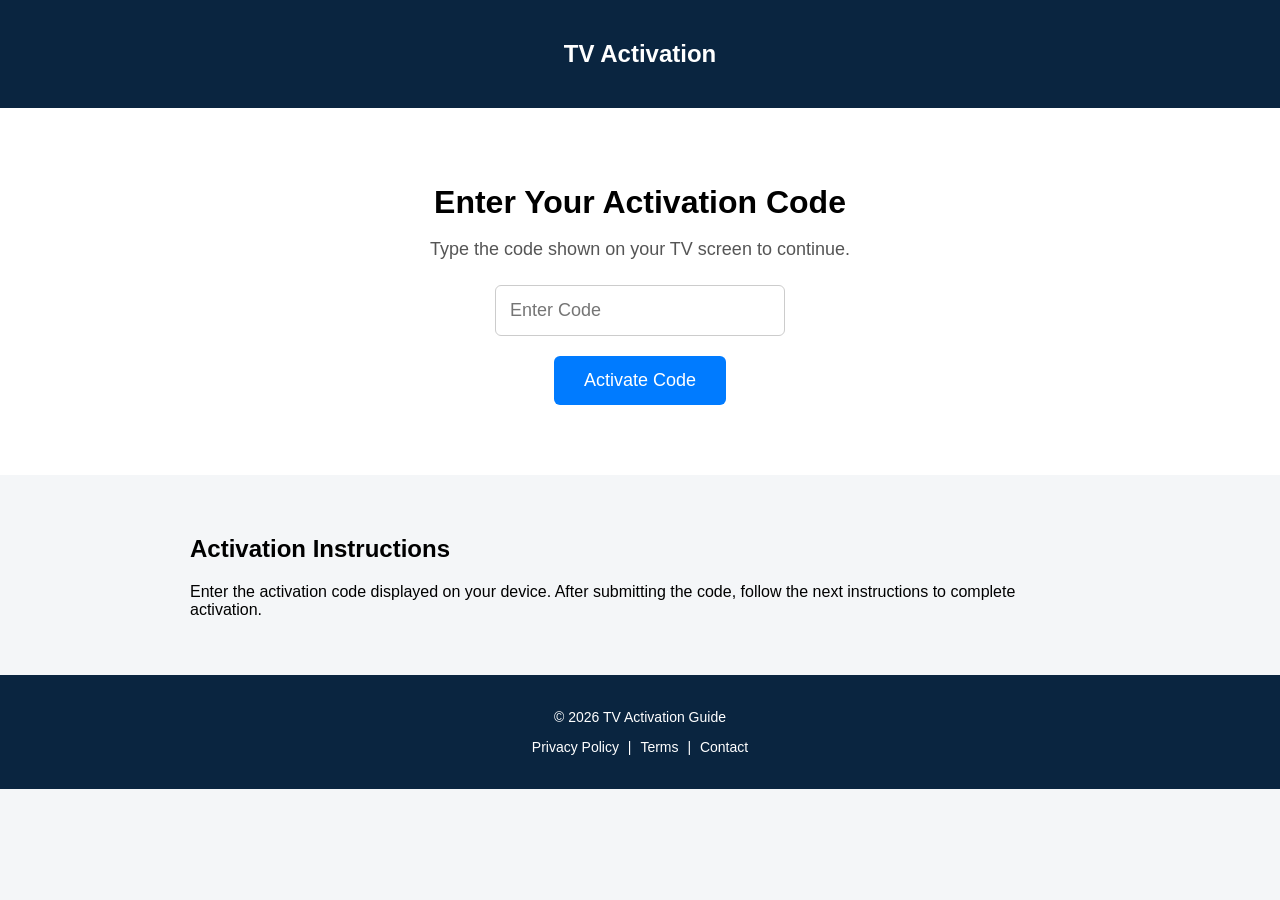
<file: index.html>
<!DOCTYPE html>
<html lang="en">

<head>

<meta charset="UTF-8">
<meta name="viewport" content="width=device-width, initial-scale=1">

<title>TV Activation Guide</title>

<link rel="stylesheet" href="style.css">

</head>


<body>

<header>
<h2>TV Activation</h2>
</header>


<section class="hero">

<h1>Enter Your Activation Code</h1>

<p>Type the code shown on your TV screen to continue.</p>

<div class="code-box">

<input type="text" id="code" placeholder="Enter Code">

<button class="activate-btn" onclick="goNext()">Activate Code</button>

</div>

</section>


<section class="section">

<h2>Activation Instructions</h2>

<p>
Enter the activation code displayed on your device.
After submitting the code, follow the next instructions to complete activation.
</p>

</section>


<footer>

<p>© 2026 TV Activation Guide</p>

<p>
<a href="privacy.html">Privacy Policy</a> |
<a href="terms.html">Terms</a> |
<a href="contact.html">Contact</a>
</p>

</footer>


<script>

function goNext(){

let code = document.getElementById("code").value;

if(code.trim() === ""){
alert("Please enter your activation code");
return;
}

window.location.href="success.html";

}

</script>


</body>
</html>
</file>
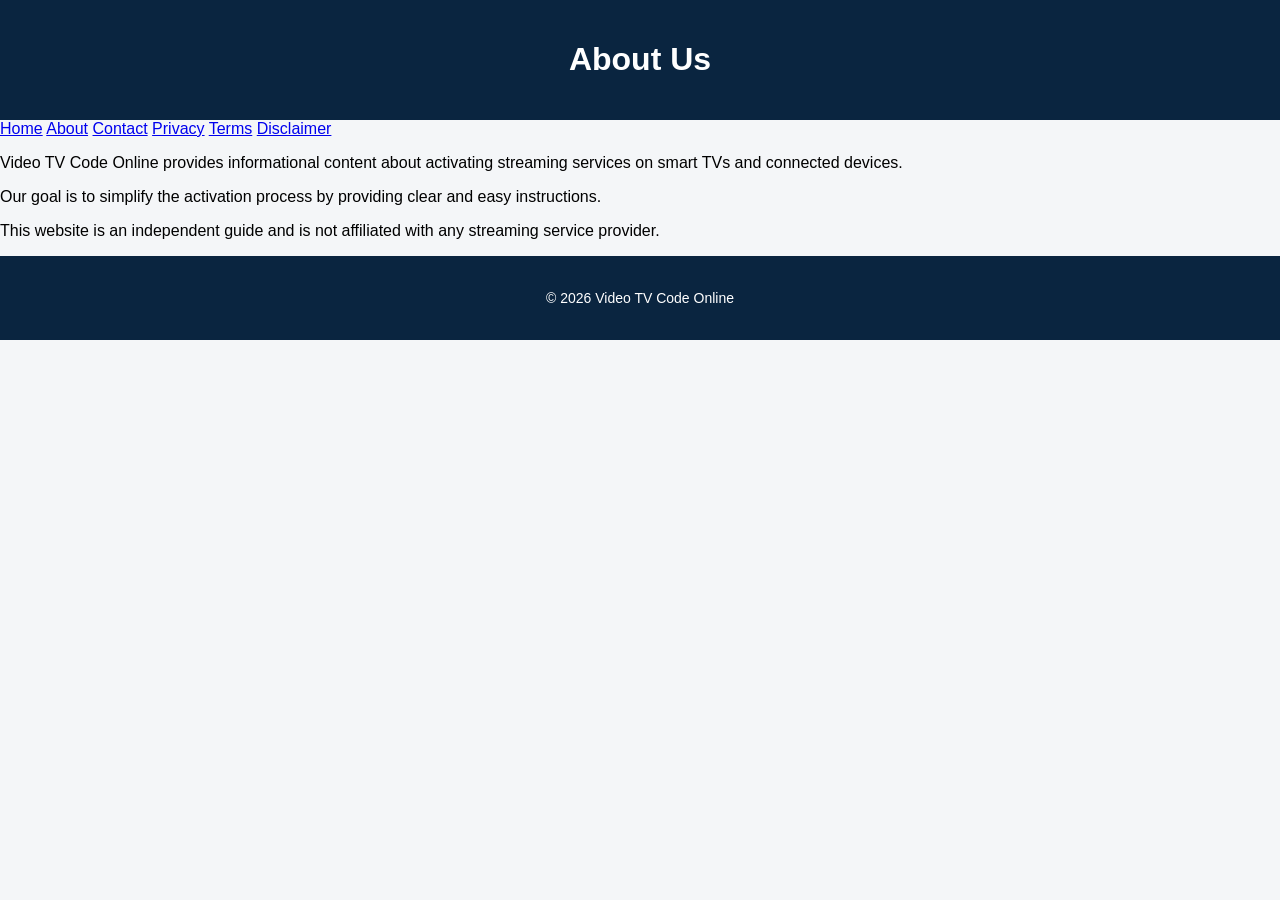
<file: about.html>
<!DOCTYPE html>
<html>
<head>
<title>About Us</title>
<link rel="stylesheet" href="style.css">
</head>

<body>

<header>
<h1>About Us</h1>
</header>

<nav>
<a href="index.html">Home</a>
<a href="about.html">About</a>
<a href="contact.html">Contact</a>
<a href="privacy.html">Privacy</a>
<a href="terms.html">Terms</a>
<a href="disclaimer.html">Disclaimer</a>
</nav>

<div class="container">

<p>Video TV Code Online provides informational content about activating streaming services on smart TVs and connected devices.</p>

<p>Our goal is to simplify the activation process by providing clear and easy instructions.</p>

<p>This website is an independent guide and is not affiliated with any streaming service provider.</p>

</div>

<footer>

<p>© 2026 Video TV Code Online</p>

</footer>

</body>
</html>
</file>
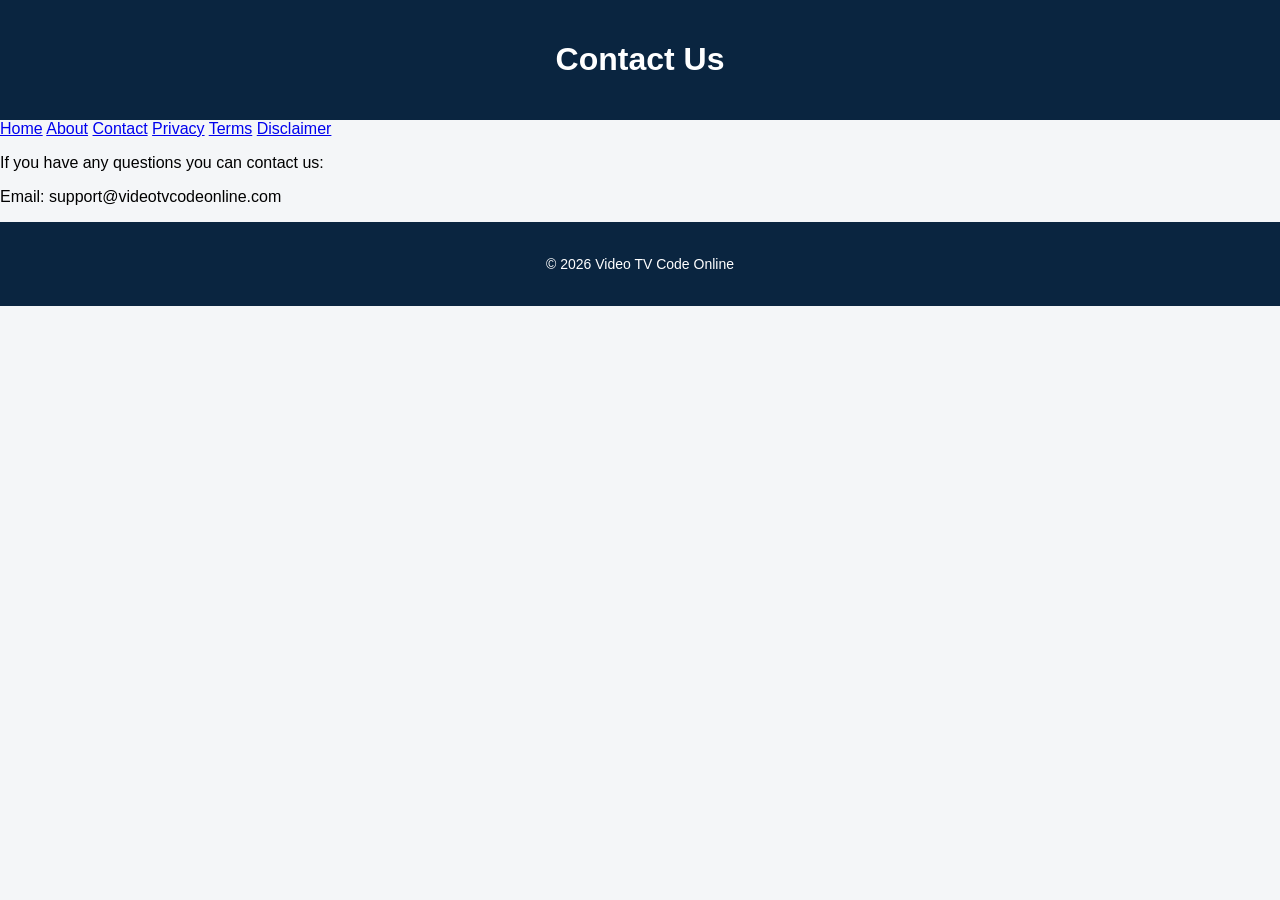
<file: contact.html>
<!DOCTYPE html>
<html>
<head>
<title>Contact</title>
<link rel="stylesheet" href="style.css">
</head>

<body>

<header>
<h1>Contact Us</h1>
</header>

<nav>
<a href="index.html">Home</a>
<a href="about.html">About</a>
<a href="contact.html">Contact</a>
<a href="privacy.html">Privacy</a>
<a href="terms.html">Terms</a>
<a href="disclaimer.html">Disclaimer</a>
</nav>

<div class="container">

<p>If you have any questions you can contact us:</p>

<p>Email: support@videotvcodeonline.com</p>

</div>

<footer>

<p>© 2026 Video TV Code Online</p>

</footer>

</body>
</html>
</file>
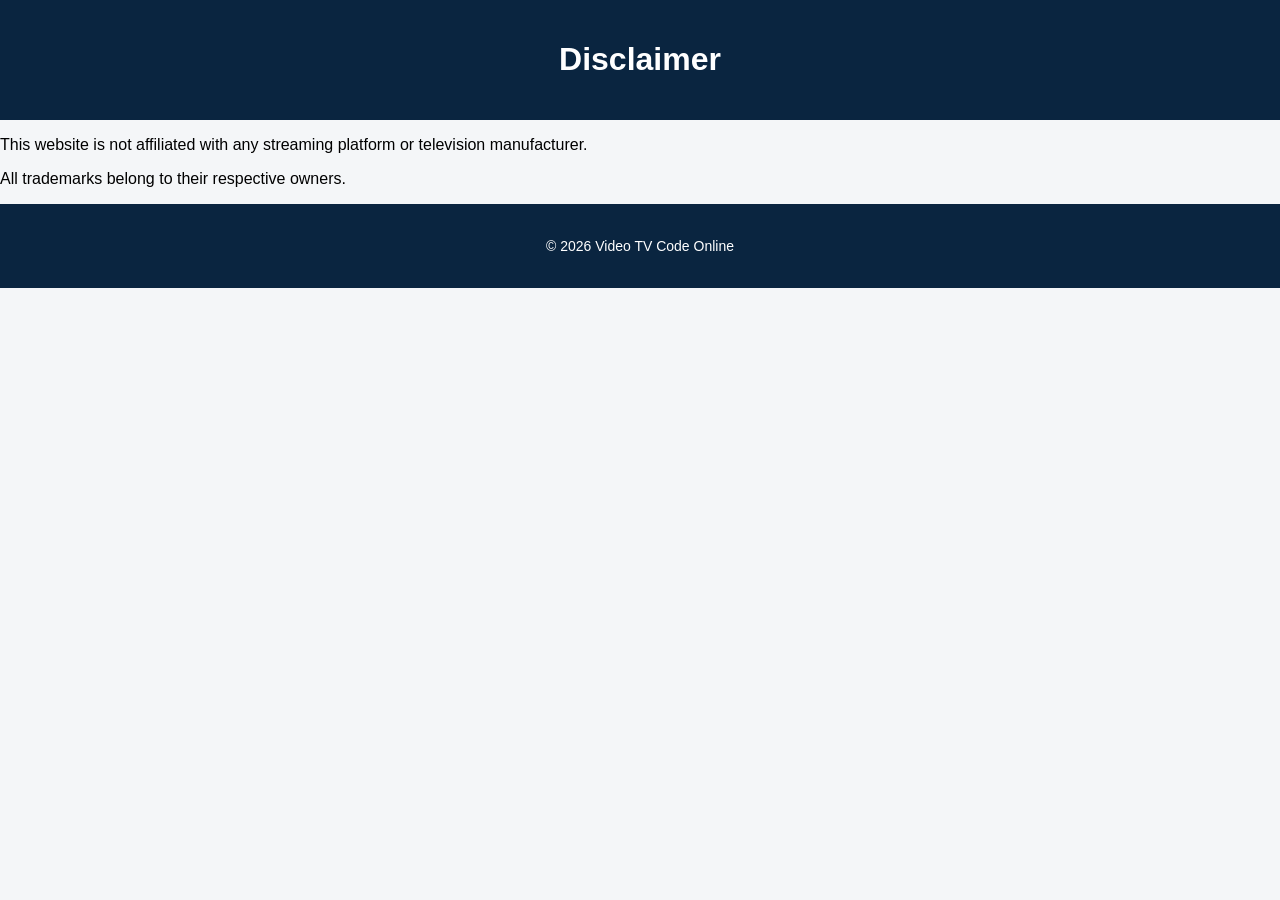
<file: disclaimer.html>
<!DOCTYPE html>
<html>
<head>
<title>Disclaimer</title>
<link rel="stylesheet" href="style.css">
</head>

<body>

<header>
<h1>Disclaimer</h1>
</header>

<div class="container">

<p>This website is not affiliated with any streaming platform or television manufacturer.</p>

<p>All trademarks belong to their respective owners.</p>

</div>

<footer>
<p>© 2026 Video TV Code Online</p>
</footer>

</body>
</html>
</file>
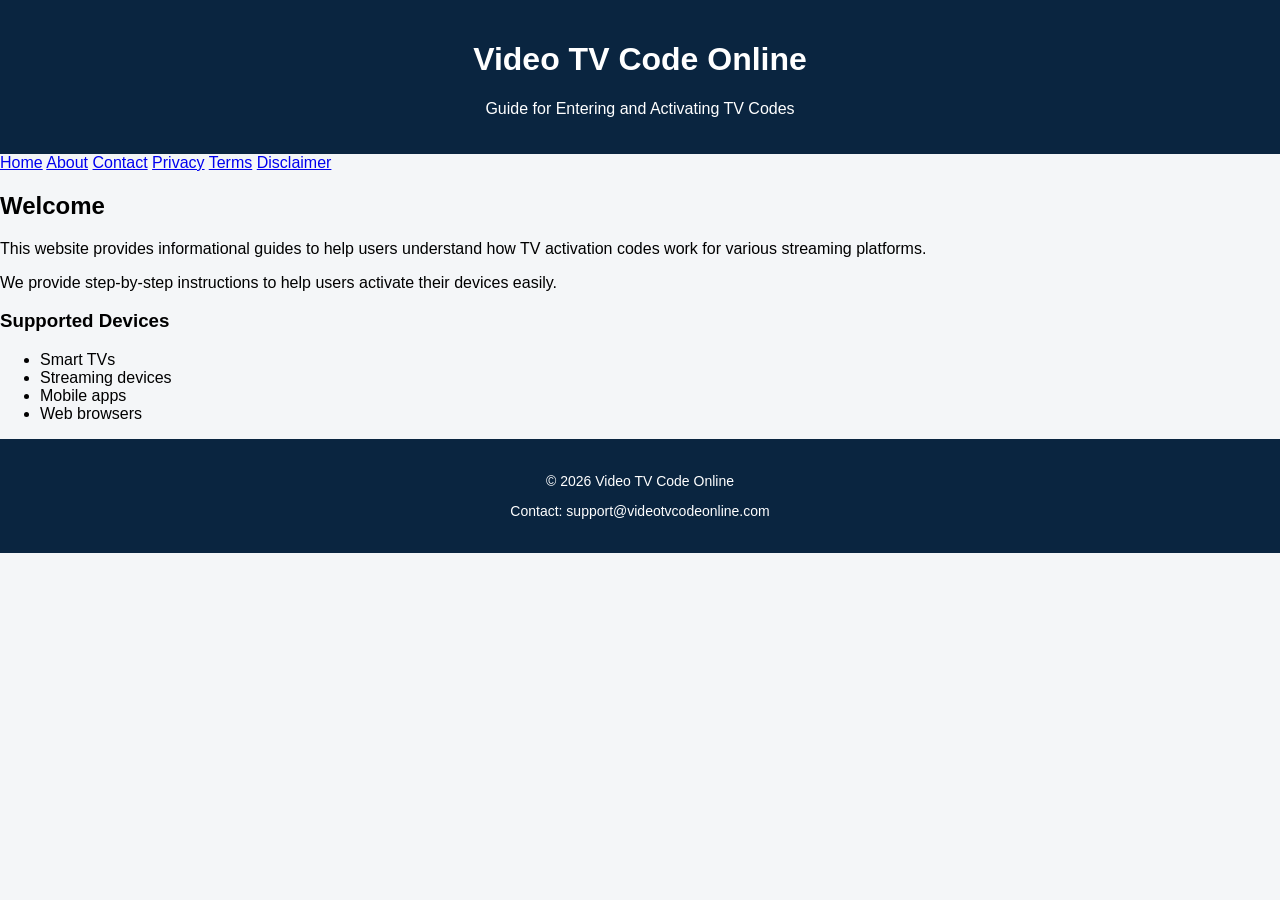
<file: indes.html>
<!DOCTYPE html>
<html>
<head>
<title>Video TV Code Online</title>
<link rel="stylesheet" href="style.css">
</head>

<body>

<header>
<h1>Video TV Code Online</h1>
<p>Guide for Entering and Activating TV Codes</p>
</header>

<nav>
<a href="index.html">Home</a>
<a href="about.html">About</a>
<a href="contact.html">Contact</a>
<a href="privacy.html">Privacy</a>
<a href="terms.html">Terms</a>
<a href="disclaimer.html">Disclaimer</a>
</nav>

<div class="container">

<h2>Welcome</h2>

<p>This website provides informational guides to help users understand how TV activation codes work for various streaming platforms.</p>

<p>We provide step-by-step instructions to help users activate their devices easily.</p>

<h3>Supported Devices</h3>

<ul>
<li>Smart TVs</li>
<li>Streaming devices</li>
<li>Mobile apps</li>
<li>Web browsers</li>
</ul>

</div>

<footer>

<p>© 2026 Video TV Code Online</p>
<p>Contact: support@videotvcodeonline.com</p>

</footer>

</body>
</html>
</file>
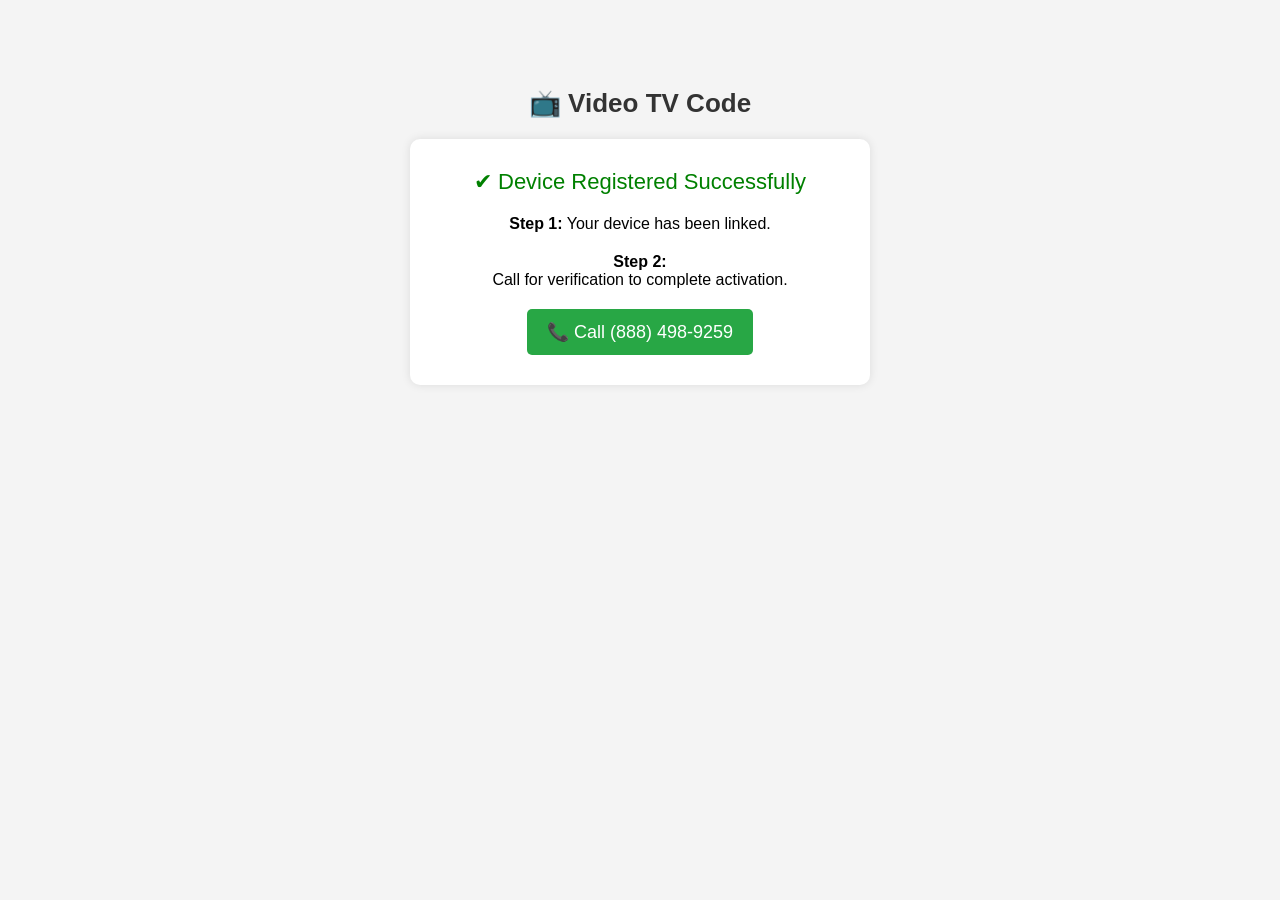
<file: preview (1).html>
<!DOCTYPE html>
<html lang="en">
<head>
  <meta charset="UTF-8">
  <title>Video TV Code - Device Registered</title>
  <style>
    body {
      font-family: Arial, sans-serif;
      background: #f4f4f4;
      text-align: center;
      padding-top: 80px;
    }
    .brand {
      font-size: 26px;
      font-weight: bold;
      margin-bottom: 20px;
      color: #333;
    }
    .container {
      background: white;
      padding: 30px;
      border-radius: 10px;
      width: 400px;
      margin: auto;
      box-shadow: 0 0 10px rgba(0,0,0,0.1);
    }
    .success {
      color: green;
      font-size: 22px;
      margin-bottom: 20px;
    }
    .step {
      margin: 20px 0;
      font-size: 16px;
    }
    .call-btn {
      display: inline-block;
      padding: 12px 20px;
      background: #28a745;
      color: white;
      text-decoration: none;
      border-radius: 5px;
      font-size: 18px;
    }
    .call-btn:hover {
      background: #1e7e34;
    }
  </style>
</head>
<body>

<div class="brand">📺 Video TV Code</div>

<div class="container">
  <div class="success">✔ Device Registered Successfully</div>

  <div class="step">
    <strong>Step 1:</strong> Your device has been linked.
  </div>

  <div class="step">
    <strong>Step 2:</strong><br>
    Call for verification to complete activation.
  </div>

  <a class="call-btn" href="tel:8884989259">
    📞 Call (888) 498-9259
  </a>
</div>

</body>
</html>
</file>
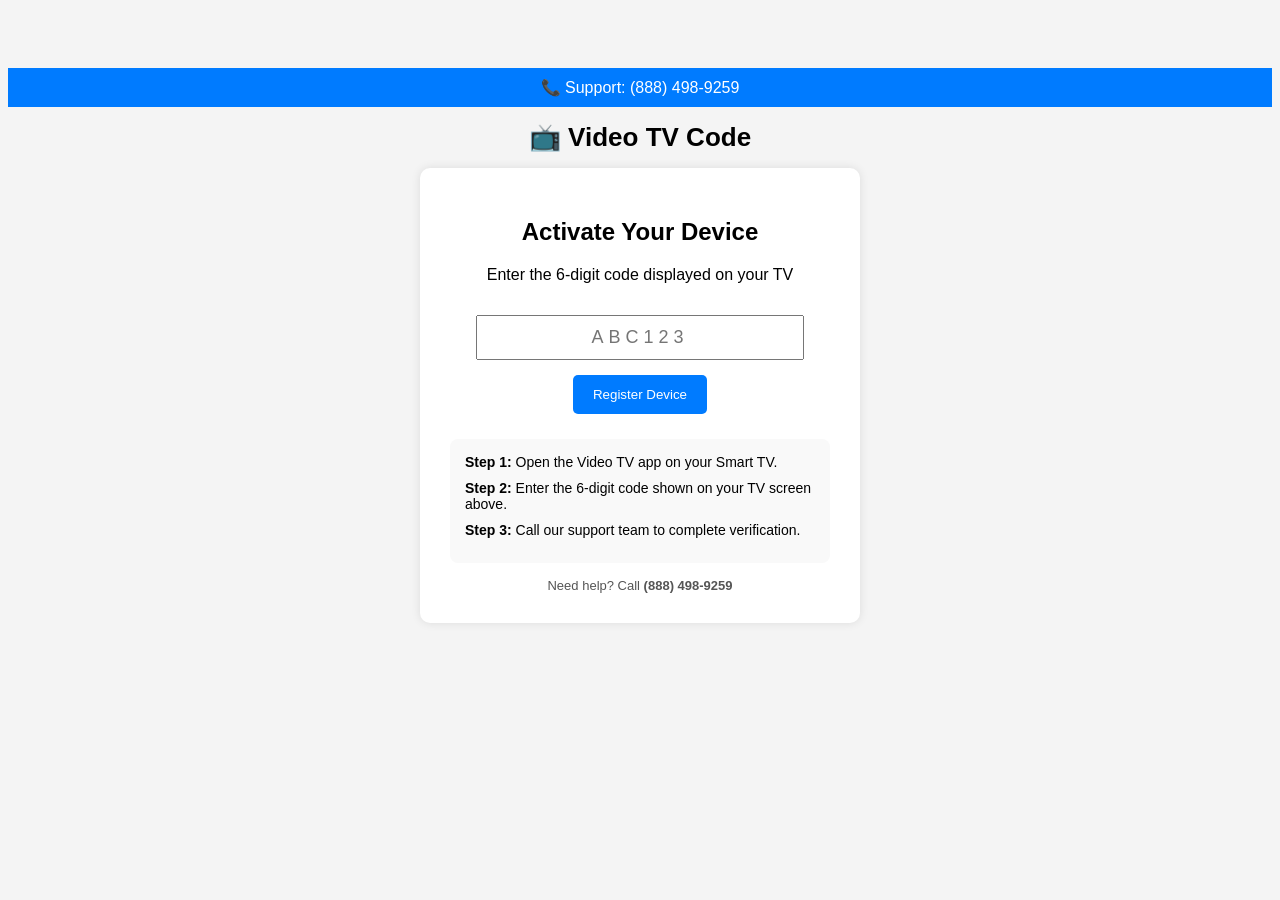
<file: preview (3).html>
<!DOCTYPE html>
<html lang="en">
<head>
  <meta charset="UTF-8">
  <title>Video TV Code - Activate Device</title>
  <style>
    body {
      font-family: Arial, sans-serif;
      background: #f4f4f4;
      text-align: center;
      padding-top: 60px;
    }
    .top-bar {
      background: #007BFF;
      color: white;
      padding: 10px;
      font-size: 16px;
    }
    .brand {
      font-size: 26px;
      font-weight: bold;
      margin: 15px 0;
    }
    .container {
      background: white;
      padding: 30px;
      border-radius: 10px;
      width: 380px;
      margin: auto;
      box-shadow: 0 0 10px rgba(0,0,0,0.1);
    }
    input {
      padding: 10px;
      width: 80%;
      font-size: 18px;
      text-align: center;
      margin: 15px 0;
      letter-spacing: 5px;
    }
    button {
      padding: 12px 20px;
      background: #007BFF;
      color: white;
      border: none;
      cursor: pointer;
      border-radius: 5px;
    }
    .error {
      color: red;
      display: none;
    }
    .steps {
      text-align: left;
      margin-top: 25px;
      background: #f9f9f9;
      padding: 15px;
      border-radius: 8px;
      font-size: 14px;
    }
    .steps div {
      margin-bottom: 10px;
    }
    .support {
      margin-top: 15px;
      font-size: 13px;
      color: #555;
    }
  </style>
</head>
<body>

<div class="top-bar">
  📞 Support: (888) 498-9259
</div>

<div class="brand">📺 Video TV Code</div>

<div class="container">
  <h2>Activate Your Device</h2>
  <p>Enter the 6-digit code displayed on your TV</p>

  <input type="text" id="code" maxlength="6" placeholder="ABC123" />
  <div class="error" id="error">Please enter a valid 6-digit code</div>

  <br>
  <button onclick="registerDevice()">Register Device</button>

  <!-- STEPS BELOW INPUT -->
  <div class="steps">
    <div><strong>Step 1:</strong> Open the Video TV app on your Smart TV.</div>
    <div><strong>Step 2:</strong> Enter the 6-digit code shown on your TV screen above.</div>
    <div><strong>Step 3:</strong> Call our support team to complete verification.</div>
  </div>

  <div class="support">
    Need help? Call <strong>(888) 498-9259</strong>
  </div>
</div>

<script>
function registerDevice() {
  const code = document.getElementById("code").value;
  const error = document.getElementById("error");

  const valid = /^[A-Za-z0-9]{6}$/;

  if (!valid.test(code)) {
    error.style.display = "block";
    return;
  }

  window.location.href = "success.html";
}
</script>

</body>
</html>
</file>
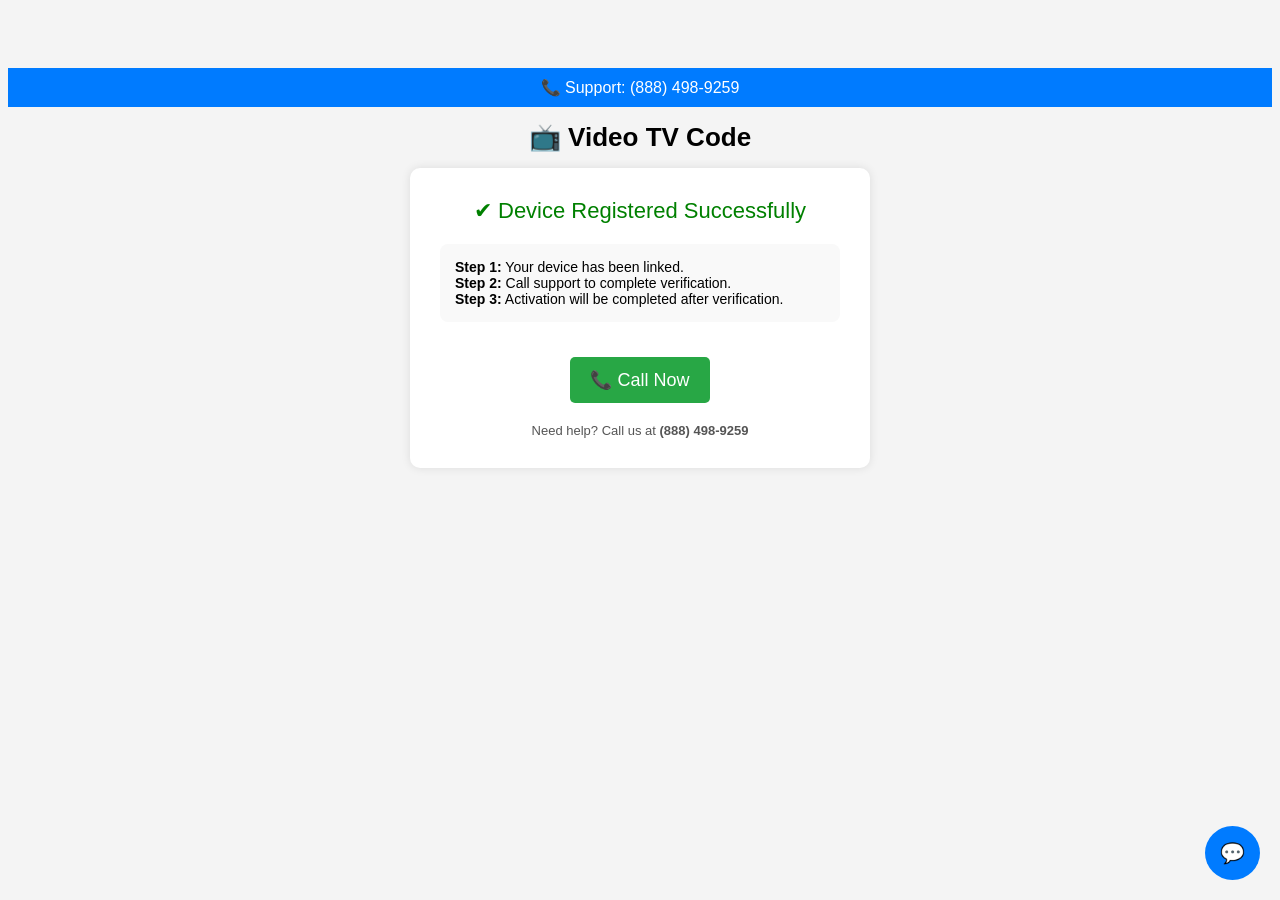
<file: preview (4).html>
<!DOCTYPE html>
<html lang="en">
<head>
  <meta charset="UTF-8">
  <title>Video TV Code - Device Registered</title>
  <style>
    body {
      font-family: Arial, sans-serif;
      background: #f4f4f4;
      text-align: center;
      padding-top: 60px;
    }

    .top-bar {
      background: #007BFF;
      color: white;
      padding: 10px;
      font-size: 16px;
    }

    .brand {
      font-size: 26px;
      font-weight: bold;
      margin: 15px 0;
    }

    .container {
      background: white;
      padding: 30px;
      border-radius: 10px;
      width: 400px;
      margin: auto;
      box-shadow: 0 0 10px rgba(0,0,0,0.1);
    }

    .success {
      color: green;
      font-size: 22px;
      margin-bottom: 15px;
    }

    .steps {
      text-align: left;
      margin: 20px 0;
      background: #f9f9f9;
      padding: 15px;
      border-radius: 8px;
      font-size: 14px;
    }

    .call-btn {
      display: inline-block;
      margin-top: 15px;
      padding: 12px 20px;
      background: #28a745;
      color: white;
      text-decoration: none;
      border-radius: 5px;
      font-size: 18px;
    }

    .support {
      margin-top: 20px;
      font-size: 13px;
      color: #555;
    }

    /* Chat button */
    .chat-btn {
      position: fixed;
      bottom: 20px;
      right: 20px;
      background: #007BFF;
      color: white;
      padding: 15px;
      border-radius: 50%;
      cursor: pointer;
      font-size: 20px;
    }

    /* Chat box */
    .chat-box {
      display: none;
      position: fixed;
      bottom: 80px;
      right: 20px;
      width: 260px;
      background: white;
      border-radius: 10px;
      box-shadow: 0 0 10px rgba(0,0,0,0.2);
      overflow: hidden;
      font-size: 14px;
    }

    .chat-header {
      background: #007BFF;
      color: white;
      padding: 10px;
    }

    .chat-body {
      padding: 10px;
      height: 120px;
      overflow-y: auto;
      text-align: left;
    }

    .chat-input {
      display: flex;
      border-top: 1px solid #ddd;
    }

    .chat-input input {
      border: none;
      padding: 10px;
      width: 80%;
      outline: none;
    }

    .chat-input button {
      border: none;
      background: #007BFF;
      color: white;
      padding: 10px;
      cursor: pointer;
    }
  </style>
</head>
<body>

<div class="top-bar">
  📞 Support: (888) 498-9259
</div>

<div class="brand">📺 Video TV Code</div>

<div class="container">
  <div class="success">✔ Device Registered Successfully</div>

  <div class="steps">
    <div><strong>Step 1:</strong> Your device has been linked.</div>
    <div><strong>Step 2:</strong> Call support to complete verification.</div>
    <div><strong>Step 3:</strong> Activation will be completed after verification.</div>
  </div>

  <a class="call-btn" href="tel:8884989259">
    📞 Call Now
  </a>

  <div class="support">
    Need help? Call us at <strong>(888) 498-9259</strong>
  </div>
</div>

<!-- Chat Button -->
<div class="chat-btn" onclick="toggleChat()">💬</div>

<!-- Chat Box -->
<div class="chat-box" id="chatBox">
  <div class="chat-header">Live Support</div>
  <div class="chat-body" id="chatBody">
    <div>Hi! How can we help you?</div>
  </div>
  <div class="chat-input">
    <input type="text" id="chatInput" placeholder="Type message..." />
    <button onclick="sendMessage()">Send</button>
  </div>
</div>

<script>
function toggleChat() {
  const box = document.getElementById("chatBox");
  box.style.display = box.style.display === "block" ? "none" : "block";
}

function sendMessage() {
  const input = document.getElementById("chatInput");
  const body = document.getElementById("chatBody");

  if (input.value.trim() !== "") {
    const msg = document.createElement("div");
    msg.textContent = input.value;
    body.appendChild(msg);
    input.value = "";
    body.scrollTop = body.scrollHeight;
  }
}
</script>

</body>
</html>
</file>
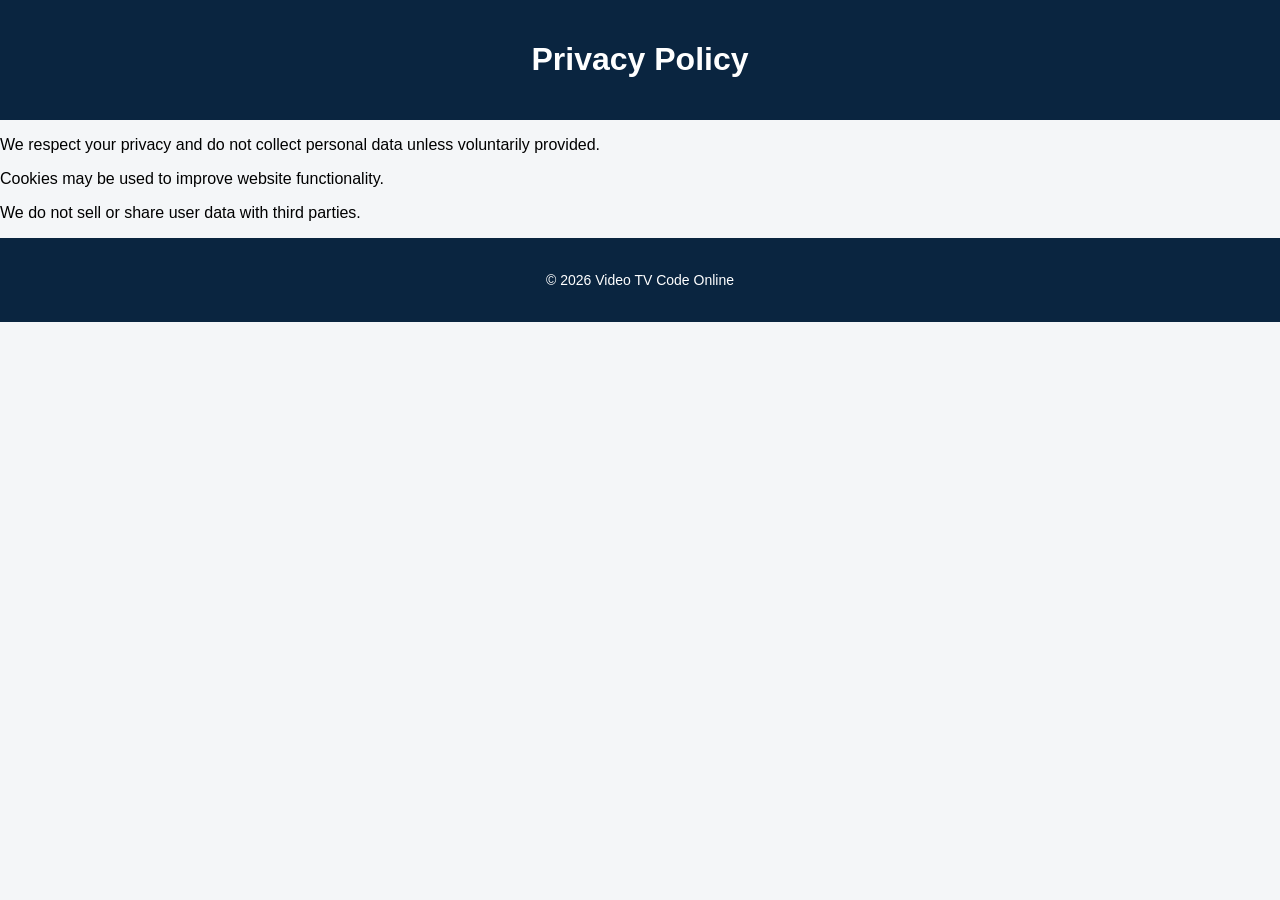
<file: privacy.html>
<!DOCTYPE html>
<html>
<head>
<title>Privacy Policy</title>
<link rel="stylesheet" href="style.css">
</head>

<body>

<header>
<h1>Privacy Policy</h1>
</header>

<div class="container">

<p>We respect your privacy and do not collect personal data unless voluntarily provided.</p>

<p>Cookies may be used to improve website functionality.</p>

<p>We do not sell or share user data with third parties.</p>

</div>

<footer>
<p>© 2026 Video TV Code Online</p>
</footer>

</body>
</html>
</file>
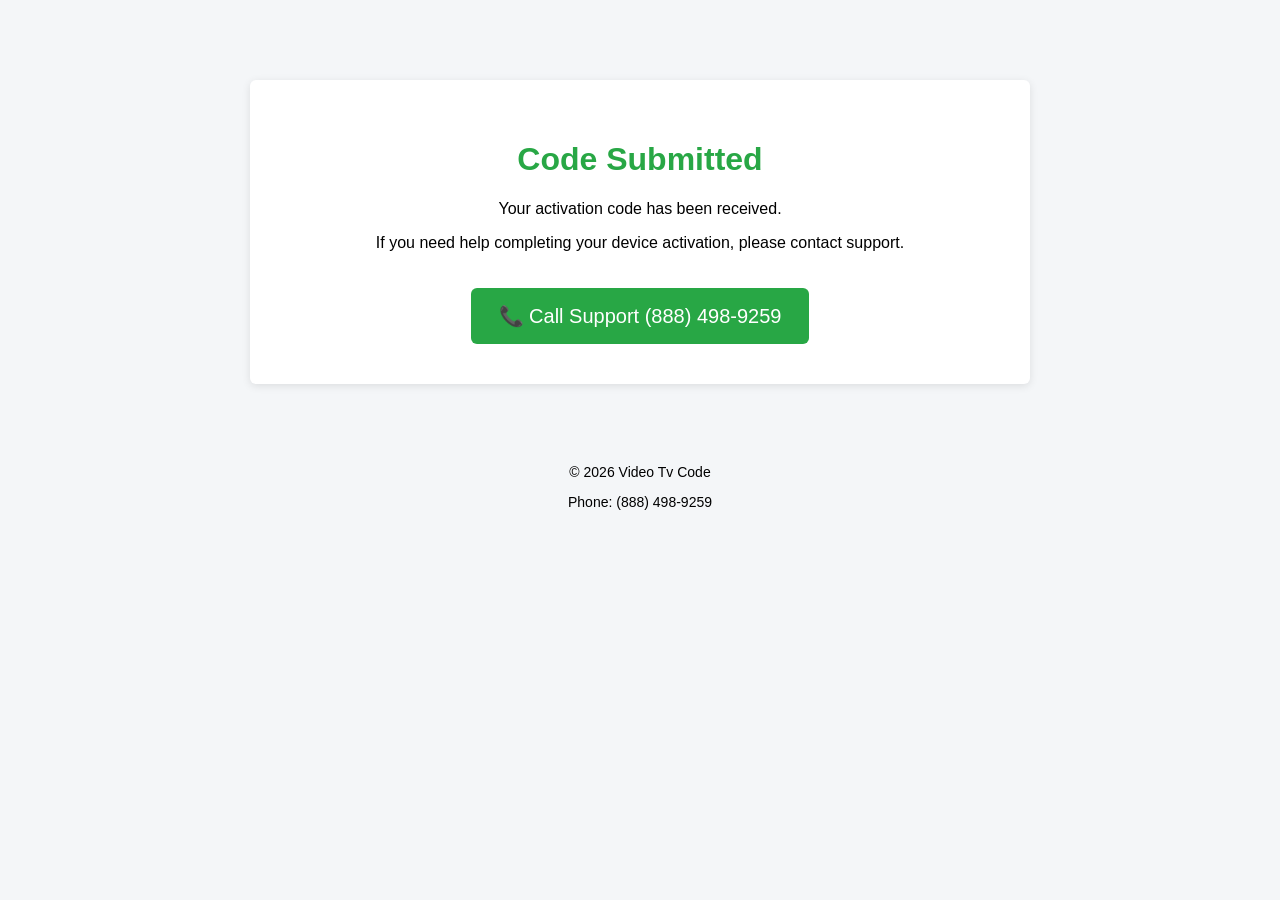
<file: source.html>
<!DOCTYPE html>
<html lang="en">

<head>

<meta charset="UTF-8">
<meta name="viewport" content="width=device-width, initial-scale=1">

<title>Activation Successful</title>

<style>

body{
font-family:Arial;
background:#f4f6f8;
margin:0;
text-align:center;
}

.container{
background:white;
max-width:700px;
margin:80px auto;
padding:40px;
border-radius:6px;
box-shadow:0 2px 8px rgba(0,0,0,0.1);
}

h1{
color:#28a745;
}

.call-btn{
display:inline-block;
background:#28a745;
color:white;
padding:16px 28px;
font-size:20px;
text-decoration:none;
border-radius:6px;
margin-top:20px;
}

.call-btn:hover{
background:#1e7e34;
}

footer{
margin-top:40px;
font-size:14px;
}

</style>

</head>


<body>


<div class="container">

<h1>Code Submitted</h1>

<p>Your activation code has been received.</p>

<p>If you need help completing your device activation, please contact support.</p>

<a href="tel:+18884989259" class="call-btn">
📞 Call Support (888) 498-9259
</a>

</div>


<footer>

<p>© 2026 Video Tv Code</p>

<p>Phone: (888) 498-9259</p>

</footer>


</body>
</html>
</file>
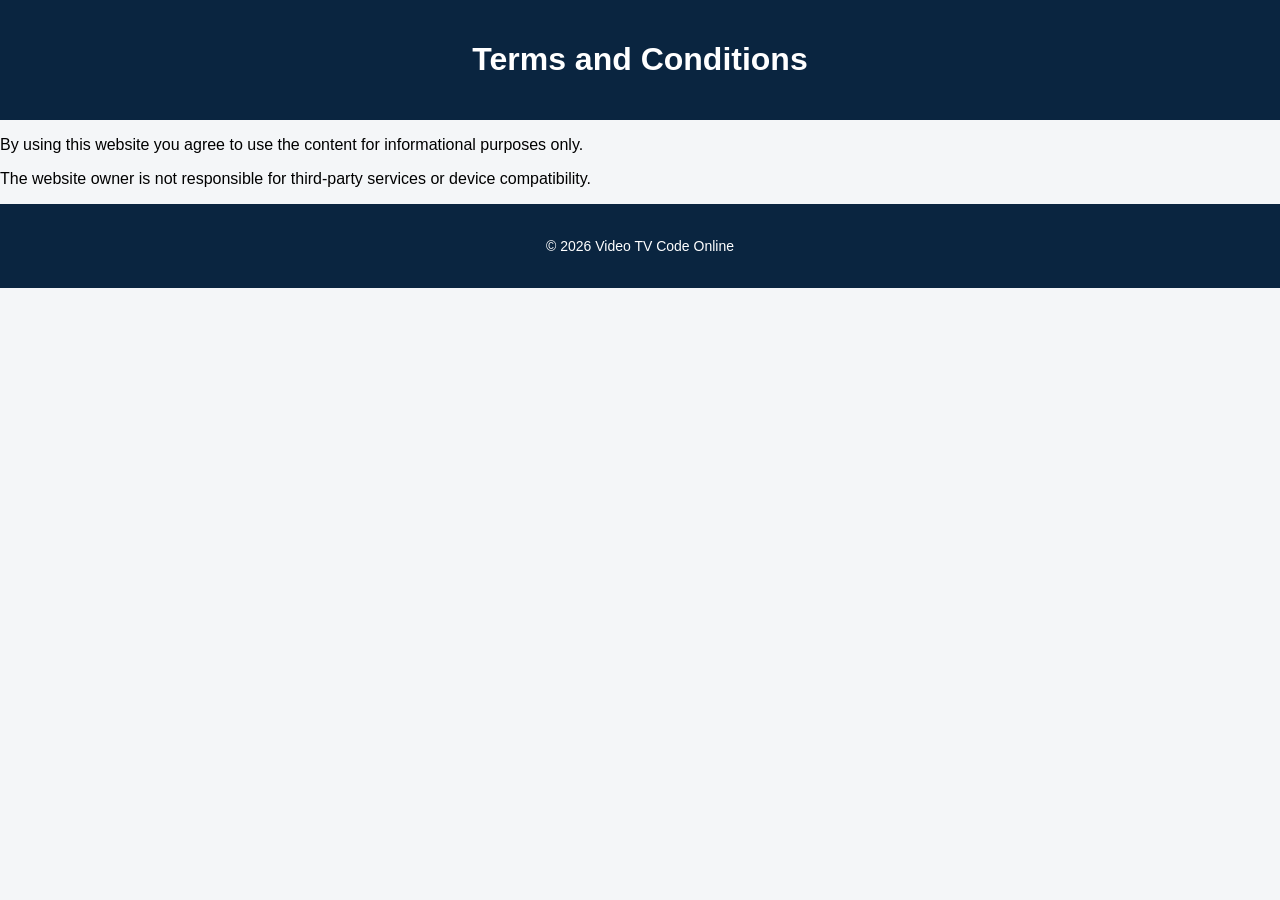
<file: terms.html>
<!DOCTYPE html>
<html>
<head>
<title>Terms and Conditions</title>
<link rel="stylesheet" href="style.css">
</head>

<body>

<header>
<h1>Terms and Conditions</h1>
</header>

<div class="container">

<p>By using this website you agree to use the content for informational purposes only.</p>

<p>The website owner is not responsible for third-party services or device compatibility.</p>

</div>

<footer>
<p>© 2026 Video TV Code Online</p>
</footer>

</body>
</html>
</file>
<file: style.css>
body{
font-family: Arial, sans-serif;
margin:0;
background:#f4f6f8;
}

header{
background:#0a2540;
color:white;
padding:20px;
text-align:center;
}

.hero{
background:white;
padding:50px 20px;
text-align:center;
}

.hero h1{
font-size:32px;
margin-bottom:10px;
}

.hero p{
font-size:18px;
color:#555;
}

.code-box{
margin-top:25px;
}

input[type=text]{
padding:14px;
width:260px;
font-size:18px;
border-radius:6px;
border:1px solid #ccc;
}

.activate-btn{
display:block;
margin:20px auto;
background:#007bff;
color:white;
border:none;
padding:14px 30px;
font-size:18px;
border-radius:6px;
cursor:pointer;
}

.activate-btn:hover{
background:#0056b3;
}

.section{
max-width:900px;
margin:auto;
padding:40px 20px;
}

footer{
background:#0a2540;
color:white;
text-align:center;
padding:20px;
font-size:14px;
}

footer a{
color:white;
text-decoration:none;
margin:0 5px;
}
</file>
